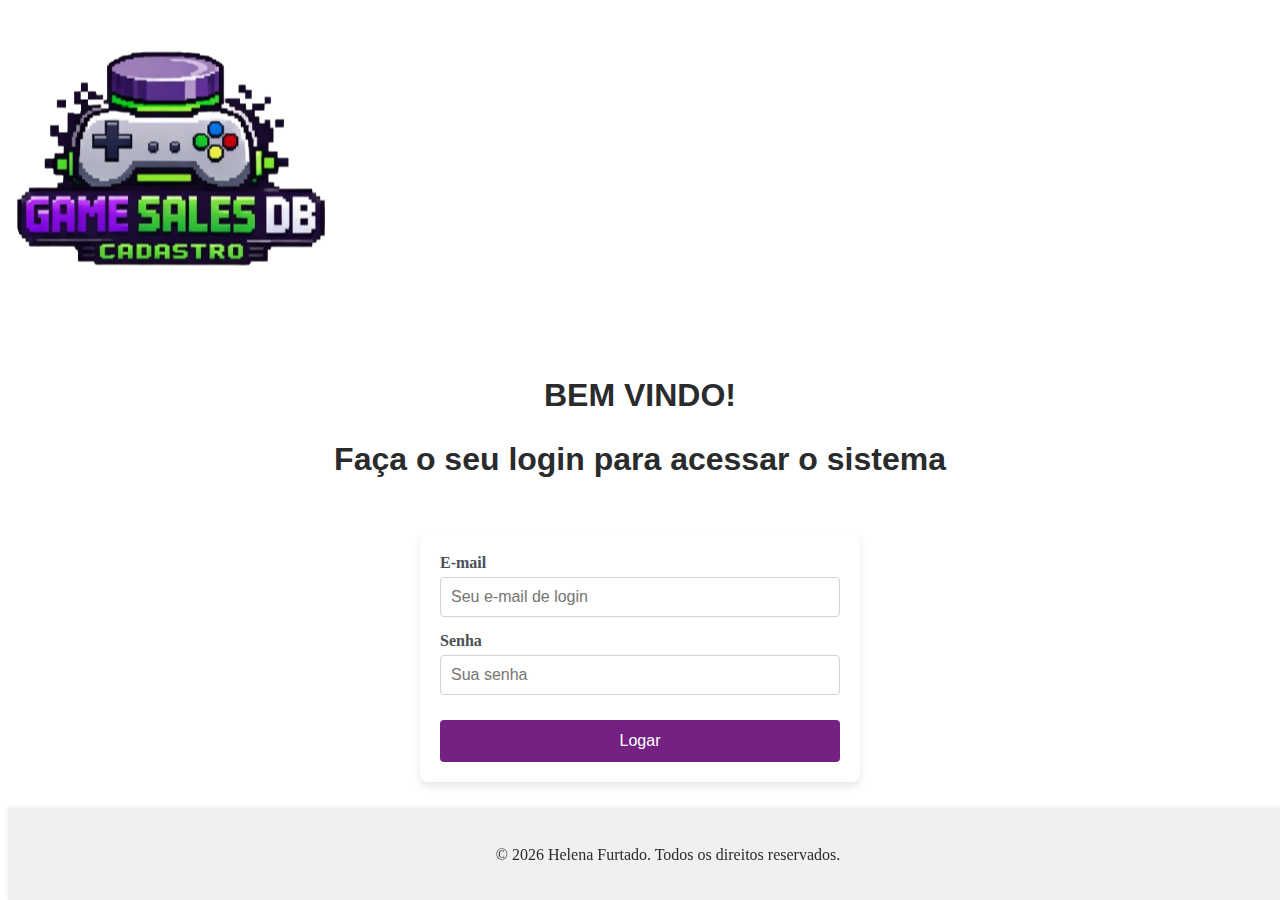
<file: index.html>
<!DOCTYPE html>
<html lang="pt-br">

<head>
    <meta charset="UTF-8">
    <meta name="viewport" content="width=device-width, initial-scale=1.0">
    <link href="https://cdn.jsdelivr.net/npm/bootstrap@5.3.8/dist/css/bootstrap.min.css" rel="stylesheet"
        integrity="sha384-sRIl4kxILFvY47J16cr9ZwB07vP4J8+LH7qKQnuqkuIAvNWLzeN8tE5YBujZqJLB" crossorigin="anonymous">
    <link rel="stylesheet" href="sistema/css/style.css">

    <title>Cadastro</title>
</head>

<body>

    <!---CABEÇALHO E LOGO-->
    <header class="text-center">
        <div class="logo">
            <img src="sistema/img/logo_futuristicas_salesdb.png" class="imglogo" alt="logo">
        </div>
        <div class="titulo">
            <h1><strong>BEM VINDO!</strong></h1>
            <h2>Faça o seu login para acessar o sistema</h2>
        </div>
    </header>

    <!---FORMULARIO (NUCLEO)-->
    <main class="container">
        <form class="form-login">
            <label for="email"><strong>E-mail</strong></label>
            <input type="email" id="email" autocomplete="off" placeholder="Seu e-mail de login" required>
            <label for="senha"><strong>Senha</strong></label>
            <input type="password" id="senha" placeholder="Sua senha" required>
            <!--BOTAO LOGAR-->
            <button id="btn-logar" type="submit">Logar</button>
        </form>

    </main>

    <footer>
        <p>&copy; 2026 Helena Furtado. Todos os direitos reservados.</p>
    </footer>


    <script src="https://cdn.jsdelivr.net/npm/bootstrap@5.3.8/dist/js/bootstrap.bundle.min.js"
        integrity="sha384-FKyoEForCGlyvwx9Hj09JcYn3nv7wiPVlz7YYwJrWVcXK/BmnVDxM+D2scQbITxI"
        crossorigin="anonymous"></script>

    <script src="sistema/js/login.js"></script>

</body>

</html>
</file>
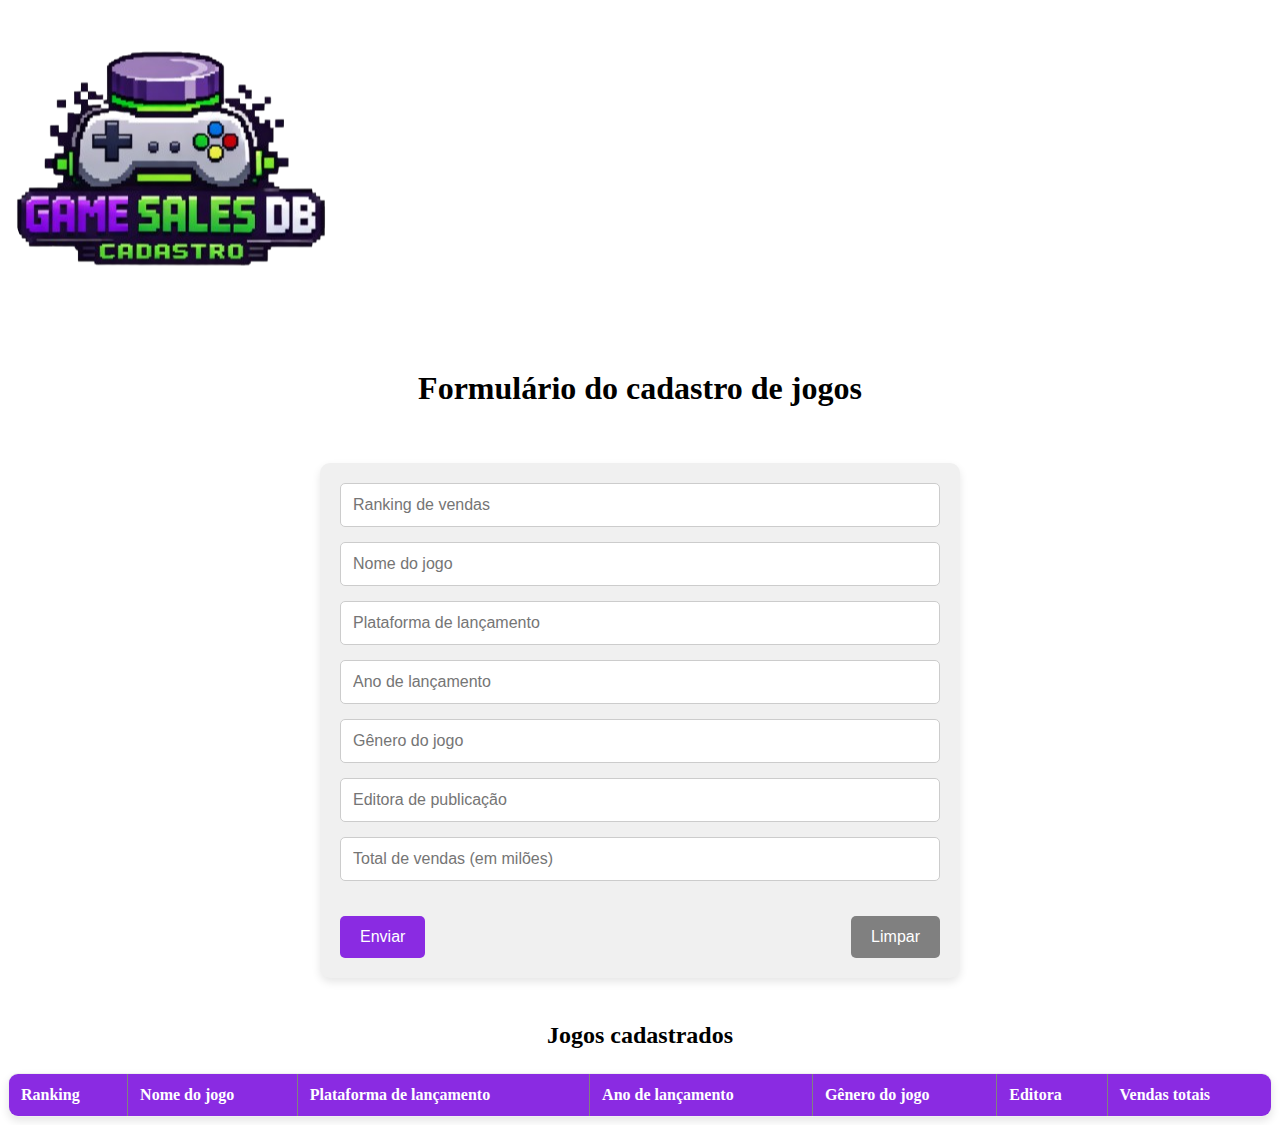
<file: formulario.html>
<!DOCTYPE html>
<html lang="pt-br">

<head>
    <meta charset="UTF-8">
    <meta name="viewport" content="width=device-width, initial-scale=1.0">
    <link rel="stylesheet" href="style.css">
    <title>Formulário de cadastro dos produtos</title>

</head>

<body>
    <!---CABEÇALHO E LOGO-->
    <header class="text-center">
        <div class="logo">
            <img src="logo_futuristicas_salesdb.png" class="img-thumbnail" alt="logo">
        </div>
        <div class="titulo-form">
            <h2>Formulário do cadastro de jogos</h2>
        </div>
    </header>

    <!--FORMULARIO DE CADASTRO DOS JOGOS-->
    <main class="container d-flex justify-content-center">
        <form id="formJogos">
            <input type="text" id="ranking" placeholder="Ranking de vendas" required>
            <input type="text" id="nome" placeholder="Nome do jogo" required>
            <input type="text" id="plataforma" placeholder="Plataforma de lançamento" required>
            <input type="text" id="ano" placeholder="Ano de lançamento" required>
            <input type="text" id="genero" placeholder="Gênero do jogo " required>
            <input type="text" id="editora" placeholder="Editora de publicação" required>
            <input type="text" id="vendaTotal" placeholder="Total de vendas (em milões)" required>

            <div class="botoes">
                <button type="submit">Enviar</button>
                <button type="button" id="limparTabela">Limpar</button>
            </div>
        </form>

    </main>

    <h3>Jogos cadastrados</h3>
    <table id="tabelaProdutos" border="1">
        <thead>
            <tr>
                <th>Ranking</th>
                <th>Nome do jogo</th>
                <th>Plataforma de lançamento</th>
                <th>Ano de lançamento</th>
                <th>Gênero do jogo</th>
                <th>Editora</th>
                <th>Vendas totais</th>
            </tr>
        </thead>
        <tbody id="corpoTabela">
            <!--linhas serao adicionadas aqui dinamicamente-->
        </tbody>
    </table>


    <script src="login.js"></script>
</body>

</html>
</file>
<file: sistema/css/style.css>
.titulo {
    text-align: center;
    padding-top: 1%; /* Reduzido para compactar */
    font-family: 'Franklin Gothic Medium', 'Arial Narrow', Arial, sans-serif;
    color: #292b2d; 
}

h2 {
    text-align: center;
    font-size: 2em; /* Aumentado */
}

h3 {
    text-align: center;
    font-size: 1.5em; /* Aumentado */
}

.imgLogo {
    display: block;
    margin-left: auto;
    margin-right: auto;
    width: 15%; /* Reduzido para compactar */
    border-radius: 50%;
    box-shadow: 0 2px 4px rgba(0, 0, 0, 0.1); /* Adiciona profundidade */ 
}

.form-login {
  max-width: 400px;
  margin: 10px auto 0; /* Reduzido para aproximar do texto */
  padding: 20px;
  background-color: #fff; /* Fundo branco para o formulário */
  border-radius: 8px; /* Cantos arredondados */
  box-shadow: 0 4px 8px rgba(0, 0, 0, 0.1); /* Sombra sutil para profundidade */
  display: flex;
  flex-direction: column; /* Alinha labels e inputs verticalmente */
  align-content: center;
}

.form-login label {
    margin-bottom: 5px;
    font-weight: bold;
    color: #495057; /* Cinza escuro para contraste */
}

.form-login input {
    padding: 10px;
    margin-bottom: 15px;
    border: 1px solid #ced4da; /* Borda neutra como Bootstrap */
    border-radius: 4px;
    font-size: 16px;
    width: 100%;
    box-sizing: border-box;
}

.form-login input:focus {
    border-color: #934daf; 
    outline: none;
    box-shadow: 0 0 5px rgba(146, 75, 167, 0.5);
}

#btn-logar {
    width: 100%;
    padding: 12px;
    background-color: #742183; 
    color: white;
    border: none;
    border-radius: 4px;
    font-size: 16px;
    cursor: pointer;
    transition: background-color 0.3s;
    margin-top: 10px;
}

#btn-logar:hover {
    background-color: #54185e; /*roxo mais escuro*/
}

#formJogos {
    width: 600px; /* Aumentado para maior */
    padding: 20px; /* Menos padding */
    background-color: #f0f0f0; /* Cinza claro */
    border-radius: 10px;
    box-shadow: 0 4px 8px rgba(0, 0, 0, 0.1);
    display: flex;
    flex-direction: column;
    margin: 10px auto 0; /* Mesmo alinhamento da tela de login */
}

#formJogos input {
    padding: 12px;
    margin-bottom: 15px; /* Menos espaçamento entre inputs */
    border: 1px solid #ccc;
    border-radius: 5px;
    font-size: 16px;
    width: 100%;
    box-sizing: border-box;
}

#formJogos input:focus {
    border-color: #8a2be2; /* Roxo */
    outline: none;
    box-shadow: 0 0 5px rgba(138, 43, 226, 0.5);
}

.botoes {
    display: flex;
    justify-content: space-between;
    margin-top: 20px;
}

.botoes button {
    padding: 12px 20px;
    border: none;
    border-radius: 5px;
    font-size: 16px;
    cursor: pointer;
    transition: background-color 0.3s;
}

.botoes button[type="submit"] {
    background-color: #8a2be2; /* Roxo para enviar */
    color: white;
}

.botoes button[type="submit"]:hover {
    background-color: #6a1b9a; /* Roxo mais escuro */
}

.botoes button[type="button"] {
    background-color: #808080; /* Cinza para limpar */
    color: white;
}

.botoes button[type="button"]:hover {
    background-color: #5a5a5a; /* Cinza mais escuro */
}

#tabelaProdutos {
    width: 100%;
    border-collapse: collapse;
    margin-top: 10px; /* Mesmo espaçamento do form */
    background-color: #f0f0f0; /* Mesmo cinza do form */
    border-radius: 10px;
    overflow: hidden;
    box-shadow: 0 4px 8px rgba(0, 0, 0, 0.1);
}

#tabelaProdutos th, #tabelaProdutos td {
    padding: 12px;
    text-align: left;
    border-bottom: 1px solid #ddd;
}

#tabelaProdutos th {
    background-color: #8a2be2; /* Roxo para cabeçalho */
    color: white;
}

#tabelaProdutos tr:nth-child(even) {
    background-color: #e0e0e0; /* Cinza alternado */
}

#tabelaProdutos tr:hover {
    background-color: #d0d0d0;
}

.container {
    display: block; /* Alterado para bloco para não centralizar verticalmente */
    margin: 0 auto;
    padding: 20px;
    box-sizing: border-box;
}

/* Responsividade */
@media (max-width: 768px) {
    .titulo {
        padding-top: 10%;
        font-size: 1.5em; /* Ajuste de tamanho da fonte */
    }

    .imgLogo {
        width: 50%; /* Maior em telas pequenas */
    }

    #formJogos {
        width: 90%; /* Largura responsiva */
        padding: 20px; /* Menos padding */
    }

    #formJogos input {
        margin-bottom: 15px; /* Menos espaçamento */
    }

    .botoes {
        flex-direction: column; /* Botões empilhados */
        gap: 10px; /* Espaço entre botões */
    }

    .botoes button {
        width: 100%; /* Botões full width */
    }

    #tabelaProdutos {
        overflow-x: auto; /* Scroll horizontal para tabela */
        font-size: 0.9em; /* Fonte menor */
    }

    #tabelaProdutos th, #tabelaProdutos td {
        padding: 8px; /* Padding menor */
        white-space: nowrap; /* Evita quebra de linha */
    }
}

@media (max-width: 480px) {
    .titulo {
        font-size: 1.2em;
    }

    .imgLogo {
        width: 70%;
    }

    #formJogos {
        width: 95%;
        padding: 15px;
    }

    #tabelaProdutos {
        font-size: 0.8em;
    }
}


footer {
    background-color: #f0f0f0; /* Cinza claro, combinando com o tema */
    color: #292b2d; /* Cor do texto */
    text-align: center;
    padding: 20px;
    position: fixed;
    bottom: 0;
    width: 100%;
    box-shadow: 0 -2px 4px rgba(0, 0, 0, 0.1); /* Sombra sutil */
}
</file>
<file: style.css>
.titulo {
    text-align: center;
    padding-top: 1%; /* Reduzido para compactar */
    font-family: 'Franklin Gothic Medium', 'Arial Narrow', Arial, sans-serif;
    color: #292b2d; 
}

h2 {
    text-align: center;
    font-size: 2em; /* Aumentado */
}

h3 {
    text-align: center;
    font-size: 1.5em; /* Aumentado */
}

.imglogo {
    display: block;
    margin-left: auto;
    margin-right: auto;
    width: 15%; /* Reduzido para compactar */
    border-radius: 50%;
    box-shadow: 0 2px 4px rgba(0, 0, 0, 0.1); /* Adiciona profundidade */ 
}

.form-login {
  max-width: 400px;
  margin: 10px auto 0; /* Reduzido para aproximar do texto */
  padding: 20px;
  background-color: #fff; /* Fundo branco para o formulário */
  border-radius: 8px; /* Cantos arredondados */
  box-shadow: 0 4px 8px rgba(0, 0, 0, 0.1); /* Sombra sutil para profundidade */
  display: flex;
  flex-direction: column; /* Alinha labels e inputs verticalmente */
  align-content: center;
}

.form-login label {
    margin-bottom: 5px;
    font-weight: bold;
    color: #495057; /* Cinza escuro para contraste */
}

.form-login input {
    padding: 10px;
    margin-bottom: 15px;
    border: 1px solid #ced4da; /* Borda neutra como Bootstrap */
    border-radius: 4px;
    font-size: 16px;
    width: 100%;
    box-sizing: border-box;
}

.form-login input:focus {
    border-color: #934daf; 
    outline: none;
    box-shadow: 0 0 5px rgba(146, 75, 167, 0.5);
}

#btn-logar {
    width: 100%;
    padding: 12px;
    background-color: #742183; 
    color: white;
    border: none;
    border-radius: 4px;
    font-size: 16px;
    cursor: pointer;
    transition: background-color 0.3s;
    margin-top: 10px;
}

#btn-logar:hover {
    background-color: #54185e; /*roxo mais escuro*/
}

#formJogos {
    width: 600px; /* Aumentado para maior */
    padding: 20px; /* Menos padding */
    background-color: #f0f0f0; /* Cinza claro */
    border-radius: 10px;
    box-shadow: 0 4px 8px rgba(0, 0, 0, 0.1);
    display: flex;
    flex-direction: column;
    margin: 10px auto 0; /* Mesmo alinhamento da tela de login */
}

#formJogos input {
    padding: 12px;
    margin-bottom: 15px; /* Menos espaçamento entre inputs */
    border: 1px solid #ccc;
    border-radius: 5px;
    font-size: 16px;
    width: 100%;
    box-sizing: border-box;
}

#formJogos input:focus {
    border-color: #8a2be2; /* Roxo */
    outline: none;
    box-shadow: 0 0 5px rgba(138, 43, 226, 0.5);
}

.botoes {
    display: flex;
    justify-content: space-between;
    margin-top: 20px;
}

.botoes button {
    padding: 12px 20px;
    border: none;
    border-radius: 5px;
    font-size: 16px;
    cursor: pointer;
    transition: background-color 0.3s;
}

.botoes button[type="submit"] {
    background-color: #8a2be2; /* Roxo para enviar */
    color: white;
}

.botoes button[type="submit"]:hover {
    background-color: #6a1b9a; /* Roxo mais escuro */
}

.botoes button[type="button"] {
    background-color: #808080; /* Cinza para limpar */
    color: white;
}

.botoes button[type="button"]:hover {
    background-color: #5a5a5a; /* Cinza mais escuro */
}

#tabelaProdutos {
    width: 100%;
    border-collapse: collapse;
    margin-top: 10px; /* Mesmo espaçamento do form */
    background-color: #f0f0f0; /* Mesmo cinza do form */
    border-radius: 10px;
    overflow: hidden;
    box-shadow: 0 4px 8px rgba(0, 0, 0, 0.1);
}

#tabelaProdutos th, #tabelaProdutos td {
    padding: 12px;
    text-align: left;
    border-bottom: 1px solid #ddd;
}

#tabelaProdutos th {
    background-color: #8a2be2; /* Roxo para cabeçalho */
    color: white;
}

#tabelaProdutos tr:nth-child(even) {
    background-color: #e0e0e0; /* Cinza alternado */
}

#tabelaProdutos tr:hover {
    background-color: #d0d0d0;
}

.container {
    display: block; /* Alterado para bloco para não centralizar verticalmente */
    margin: 0 auto;
    padding: 20px;
    box-sizing: border-box;
}

/* Responsividade */
@media (max-width: 768px) {
    .titulo {
        padding-top: 10%;
        font-size: 1.5em; /* Ajuste de tamanho da fonte */
    }

    .imglogo {
        width: 50%; /* Maior em telas pequenas */
    }

    #formJogos {
        width: 90%; /* Largura responsiva */
        padding: 20px; /* Menos padding */
    }

    #formJogos input {
        margin-bottom: 15px; /* Menos espaçamento */
    }

    .botoes {
        flex-direction: column; /* Botões empilhados */
        gap: 10px; /* Espaço entre botões */
    }

    .botoes button {
        width: 100%; /* Botões full width */
    }

    #tabelaProdutos {
        overflow-x: auto; /* Scroll horizontal para tabela */
        font-size: 0.9em; /* Fonte menor */
    }

    #tabelaProdutos th, #tabelaProdutos td {
        padding: 8px; /* Padding menor */
        white-space: nowrap; /* Evita quebra de linha */
    }
}

@media (max-width: 480px) {
    .titulo {
        font-size: 1.2em;
    }

    .imglogo {
        width: 70%;
    }

    #formJogos {
        width: 95%;
        padding: 15px;
    }

    #tabelaProdutos {
        font-size: 0.8em;
    }
}


footer {
    background-color: #f0f0f0; /* Cinza claro, combinando com o tema */
    color: #292b2d; /* Cor do texto */
    text-align: center;
    padding: 20px;
    position: fixed;
    bottom: 0;
    width: 100%;
    box-shadow: 0 -2px 4px rgba(0, 0, 0, 0.1); /* Sombra sutil */
}
</file>
